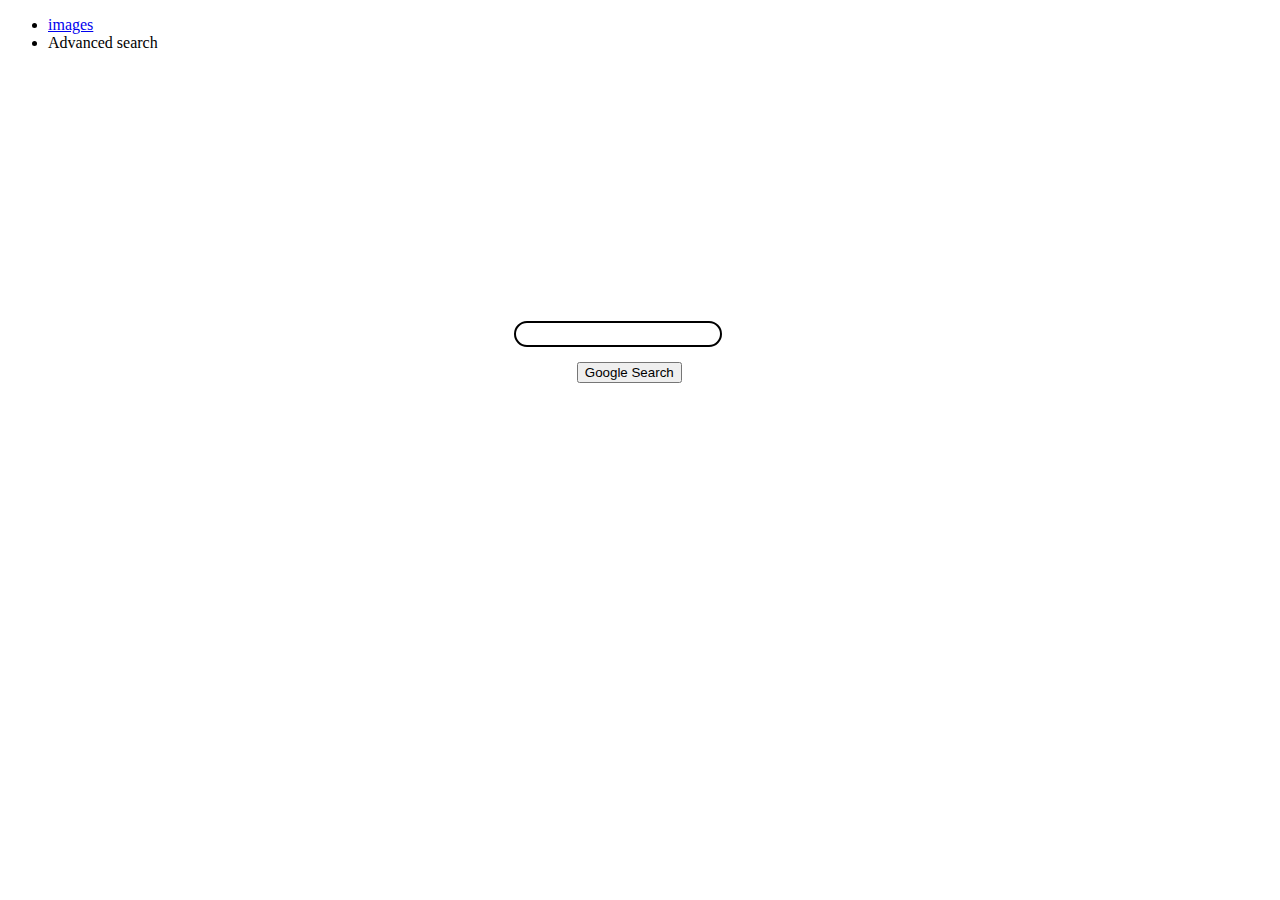
<file: index.html>
<!DOCTYPE html>
<html lang="en">
    <head>
        <title>Search</title>
        <style>
            input {
                margin-left: 40%;
                margin-top: 20%;
                border-radius: 25px;
                border: 2px solid;
                width: 200px;
                height: 20px;
            
            }
            .button {
               margin-left: 45%;
               margin-top: 15px;
               
            }

        </style>
    </head>
    <body> 
        <ul>
            <li><a href="images.html">images</a></li>
            <li><a>Advanced search</a></li>
        </ul>
        <form action="https://google.com/search">
            <input type="text" name="q">

            <div class="button">
                 <button type="submit">Google Search</button>
            </div>
           
        </form>
       

    </body>
</html>
</file>
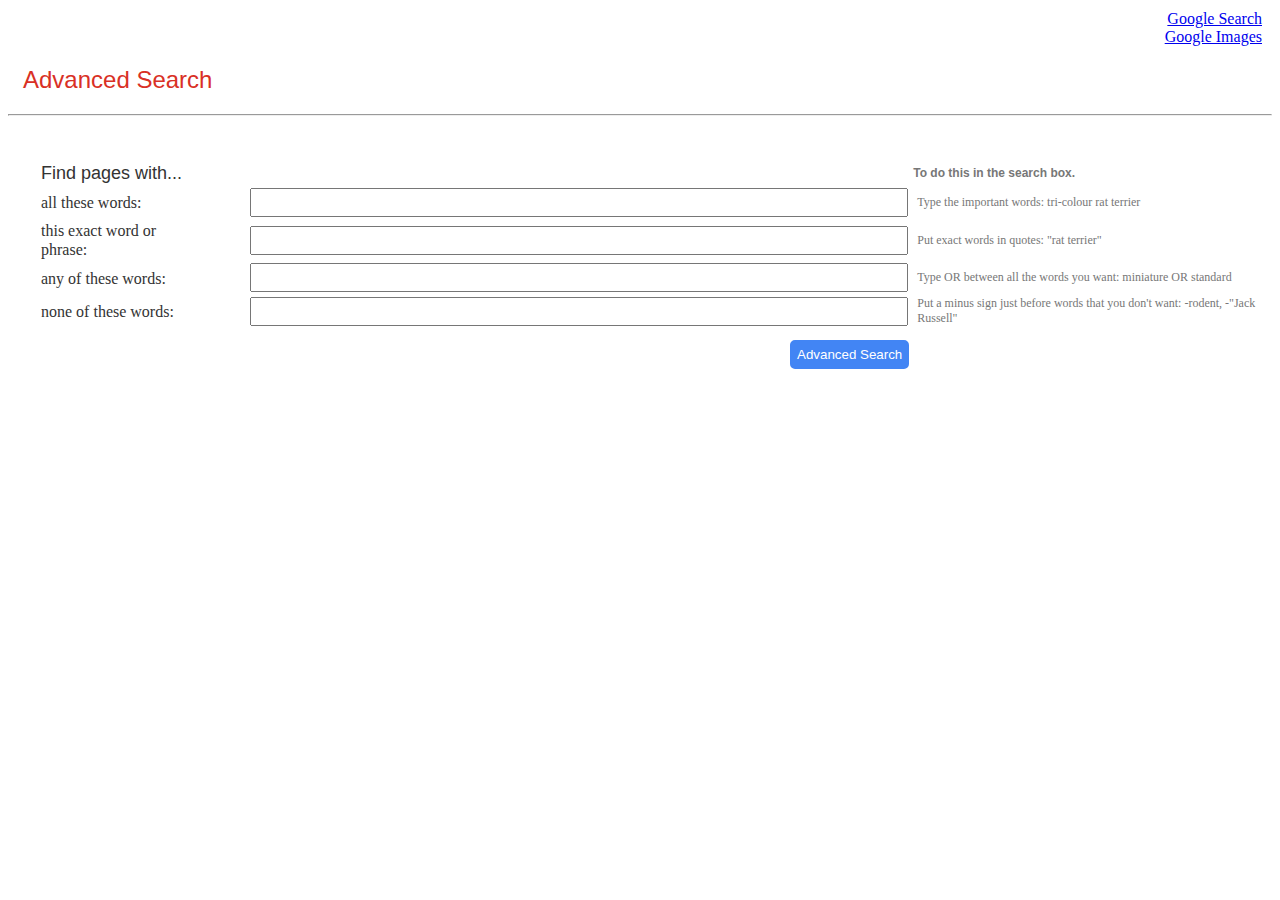
<file: advanced_search.html>
<!DOCTYPE html>
<html>
    <head>
        <title> Advanced Search </title>
        <link rel="stylesheet" type="text/css" href="styles.css">
		<meta name="viewport" content="width=device-width, initial-scale=1">
    </head>

    <body>
        <div class="right">
    		<a href="search.html"> Google Search</a> <br>
            <a href="images.html"> Google Images</a>
    	</div>
    	<h2 style="color: #d93025; font-family: Arial ;font-weight: inherit;font-style: inherit;vertical-align: baseline;margin-left: 15px;"> Advanced Search</h2>
    	<hr><br><br>
    	<div style="margin-left: 30px;">
    		<table>
    			<thead>
    				<th style="text-align: left; font-size: 18px; margin: 20px; font-family: Arial;font-weight: inherit; font-style: inherit; color: #333">
    					Find pages with...
    				</th>
            <th width: 600px;>
            </th>
            <th style="font-family: Arial; color:#777; font-size: 12px; text-align: left;">
              To do this in the search box.
            </th>
    			</thead>
        		<tbody>
        			<form action="https://google.com/search">
        			<tr>
        				<td>
        					<label class="labels" for="row1"> all these words:</label>
        				</td>
        				<td>
								<input class="area" type="text" name="as_q">
        				</td>
        				<td class="col">
        					Type the important words: tri-colour rat terrier
        				</td>
        			</tr>
        			<tr>
        				<td>
        					<label class="labels" for="row2">this exact word or phrase:</label>
        				</td>
        				<td>        					
								<input class="area" type="text" name="as_epq">        					
        				</td>
        				<td class="col">
        					Put exact words in quotes: "rat terrier"
        				</td>
        			</tr>
        			<tr>
        				<td>
        					<label class="labels" for="row3"> any of these words:</label>
        				</td>
        				<td>        					
								<input class="area" type="text" name="as_oq">        					
        				</td>
        				<td class="col">
        					Type OR between all the words you want: miniature OR standard
        				</td>
        			</tr>
        			<tr>
        				<td>
        					<label class="labels" for="row4">none of these words:</label>
        				</td>
        				<td>        					
								<input class="area" type="text" name="as_eq">        					
        				</td>
        				<td class="col">
        					Put a minus sign just before words that you don't want: -rodent, -"Jack Russell"
        				</td>
        			</tr>
        			<tr>
        				<td>
        				</td>
        				<td >
        					<input style="border-radius: 5px; border: 2px solid #4285F4; padding: 5px;background-color: #4285F4; color: white ;margin-left: 590px;size: 10px;margin-top: 10px;" type="submit" value="Advanced Search">
        				</td>
        			</tr>
        			</form>
        		</tbody>
        	</table>
    	</div>
    </body>
</html>
</file>
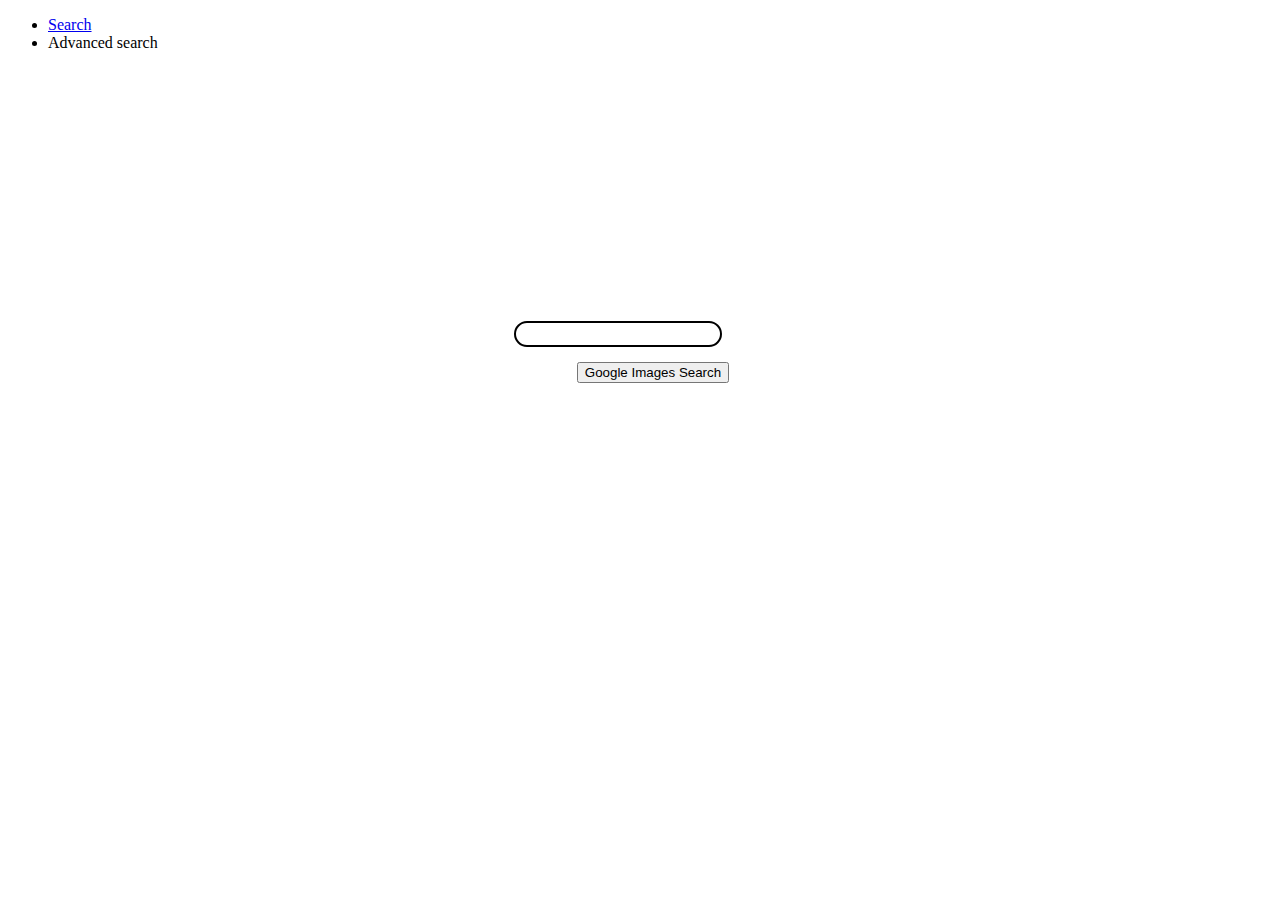
<file: images.html>
<!DOCTYPE html>
<html lang="en">
    <head>
        <title>Search</title>
        <style>
            input {
                margin-left: 40%;
                margin-top: 20%;
                border-radius: 25px;
                border: 2px solid;
                width: 200px;
                height: 20px;
            
            }
            .button {
               margin-left: 45%;
               margin-top: 15px;
               
            }

        </style>
    </head>
    <body> 
        <ul>
            <li><a href="index.html">Search</a></li>
            <li><a>Advanced search</a></li>
        </ul>
        <form action="https://google.com/search?tbm=isch&">
            <input type="text" name="q">

            <div class="button">
                 <button type="submit">Google Images Search</button>
            </div>
            <input name="tbm" type="hidden" value="isch">
        </form>
       

    </body>
</html>
</file>
<file: styles.css>
.right {
    text-align: right;
    margin: 10px;
}

.button {
    background-image: -webkit-linear-gradient(top, #f5f5f5, #f1f1f1);
    background-color: #f2f2f2;
    border: 1px solid #f2f2f2;
    border-radius: 4px;
    color: #5F6368;
    font-family: arial, sans-serif;
    font-size: 14px;
    margin: 11px 4px;
    padding: 0 16px;
    line-height: 27px;
    height: 36px;
    min-width: 52px;
    text-align: center;
    cursor: pointer;
    user-select: none;
}

.labels {
    margin-bottom: 2px;
    color: #333;
    vertical-align: middle;
}

.area {
    margin-left: 50px;
    width: 650px;
    height: 23px;
    vertical-align: middle;
}

.col {
    vertical-align: middle;
    color: #777;
    font-size: 12px;
    padding-left: 5px;
}
</file>
